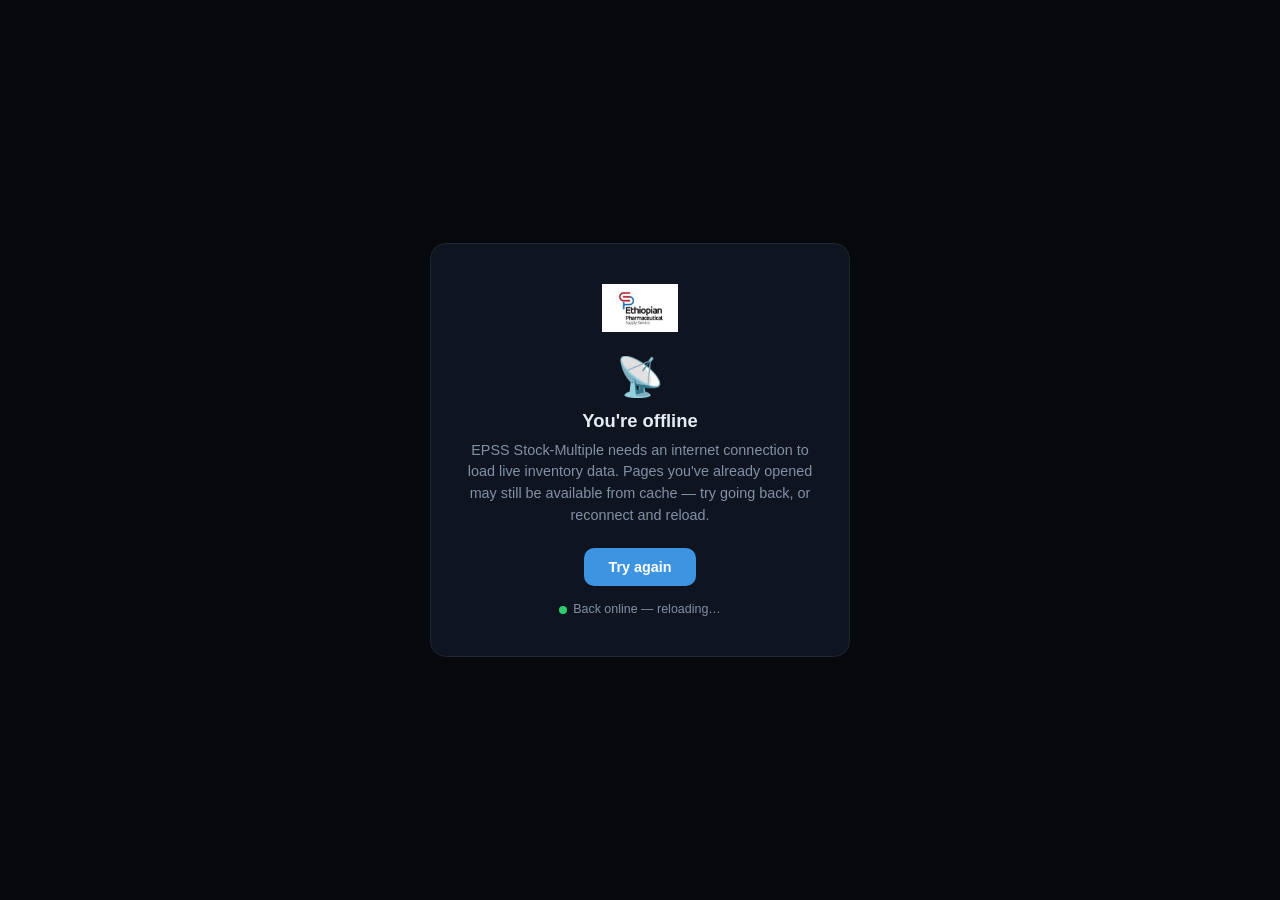
<file: offline.html>
<!DOCTYPE html>
<html lang="en">
<head>
<meta charset="UTF-8" />
<meta name="viewport" content="width=device-width, initial-scale=1.0" />
<title>You're offline — EPSS Stock-Multiple</title>
<link rel="icon" type="image/png" href="/epss-logo.png" />
<style>
  :root {
    --bg: #07090d;
    --surface: #0e1420;
    --border: #1c2635;
    --text: #e7ecf3;
    --muted: #8291a6;
    --blue: #3d94e0;
  }
  * { box-sizing: border-box; }
  html, body {
    height: 100%;
    margin: 0;
    font-family: -apple-system, BlinkMacSystemFont, "Segoe UI", Roboto, "Inter", sans-serif;
    background: var(--bg);
    color: var(--text);
  }
  .wrap {
    min-height: 100%;
    display: flex;
    align-items: center;
    justify-content: center;
    padding: 24px;
  }
  .card {
    max-width: 420px;
    width: 100%;
    text-align: center;
    background: var(--surface);
    border: 1px solid var(--border);
    border-radius: 16px;
    padding: 40px 28px;
  }
  .logo {
    height: 48px;
    width: auto;
    margin-bottom: 18px;
  }
  .icon {
    font-size: 2.4rem;
    margin-bottom: 10px;
  }
  h1 {
    font-size: 1.15rem;
    margin: 0 0 8px;
  }
  p {
    font-size: 0.9rem;
    color: var(--muted);
    line-height: 1.5;
    margin: 0 0 22px;
  }
  button {
    background: var(--blue);
    color: #fff;
    border: none;
    border-radius: 10px;
    padding: 11px 24px;
    font-size: 0.9rem;
    font-weight: 600;
    cursor: pointer;
    font-family: inherit;
  }
  button:active { opacity: 0.85; }
  .status {
    margin-top: 16px;
    font-size: 0.78rem;
    color: var(--muted);
  }
  .status .dot {
    display: inline-block;
    width: 8px;
    height: 8px;
    border-radius: 50%;
    background: #e5484d;
    margin-right: 6px;
    vertical-align: middle;
  }
  .status.online .dot { background: #2ecc71; }
</style>
</head>
<body>
  <div class="wrap">
    <div class="card">
      <img src="/epss-logo.png" alt="EPSS" class="logo" onerror="this.style.display='none'" />
      <div class="icon">📡</div>
      <h1>You're offline</h1>
      <p>
        EPSS Stock-Multiple needs an internet connection to load live
        inventory data. Pages you've already opened may still be
        available from cache — try going back, or reconnect and reload.
      </p>
      <button id="retry-btn" type="button">Try again</button>
      <div class="status" id="status">
        <span class="dot"></span><span id="status-text">Offline</span>
      </div>
    </div>
  </div>

  <script>
    // Reflect live connection status and auto-reload the moment the
    // network comes back, so the user doesn't have to tap anything.
    function updateStatus() {
      const el = document.getElementById("status");
      const text = document.getElementById("status-text");
      if (navigator.onLine) {
        el.classList.add("online");
        text.textContent = "Back online — reloading…";
        setTimeout(() => location.reload(), 600);
      } else {
        el.classList.remove("online");
        text.textContent = "Offline";
      }
    }
    window.addEventListener("online", updateStatus);
    window.addEventListener("offline", updateStatus);
    updateStatus();

    document.getElementById("retry-btn").addEventListener("click", () => {
      location.reload();
    });
  </script>
</body>
</html>
</file>
